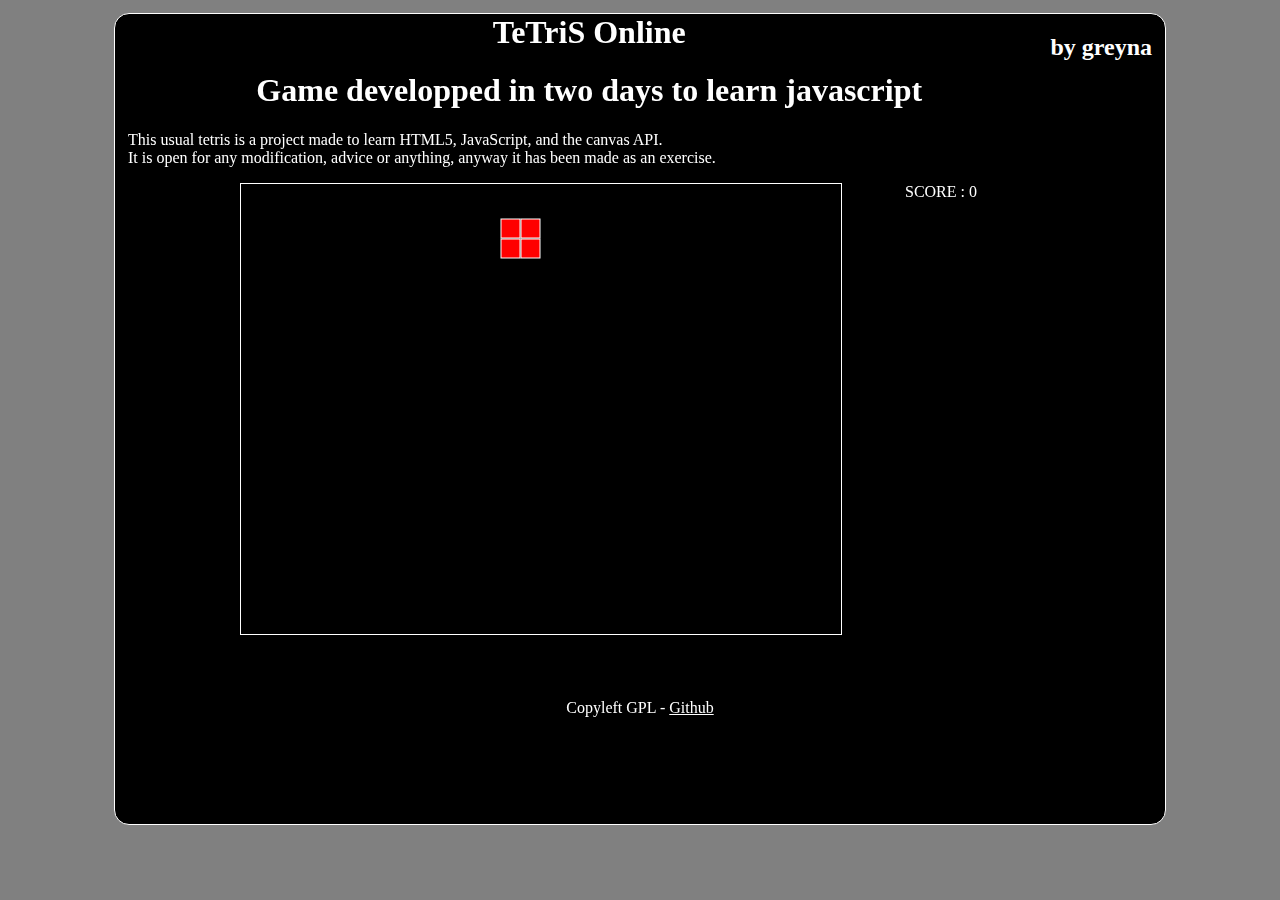
<file: index.html>
﻿<html>
    <head>
        <meta charset="utf-8" />
        <title>Site de TeTriS by greyna</title>
		<link rel="stylesheet" href="style.css" />
    </head>

    <body>        
        <header>
            <h2>by greyna</h2>
            <h1>TeTriS Online</h1>
        </header>
        
		<section>
            <aside>
                <h1>Game developped in two days to learn javascript</h1>
                <p>This usual tetris is a project made to learn HTML5, JavaScript, and the canvas API.<br/>
				It is open for any modification, advice or anything, anyway it has been made as an exercise.</p>
            </aside>
            <article>
			<div id="game">
				<canvas id="tetris" width="600" height="450"></canvas>
				<canvas id="info" width="100" height="250"></canvas>
				<p> </p>
			</div>
            </article>
        </section>
        
        <footer>
            <p>Copyleft GPL - 
            <a href="http://github.com/greyna/tetris-online">Github</a></p>
        </footer>        
    </body>
	<script type="text/javascript" src="tetris.js"></script>
</html>
</file>
<file: style.css>
﻿html { background-color:gray; }

body
{
	background-color:black;
	color:white;
	width: 80%;
	min-width: 800px;
	height:90%;
	min-height: 800px; 
	margin:auto;
	margin-top: 1%;
	padding: 1%;
	padding-top: 0%;
	padding-bottom: 0%;
	border: white solid 1px;
	border-radius: 15px;
}

a { color:white; }
a:hover { color:white; }
a:focus { color:white; }
a:visited { color:white; }
a:active { color:white; }

nav li
{
	display: inline;
	margin: 0%;
	padding-top: 0.5%;
	padding-bottom: 0.5%;
	padding-left: 2%;
	padding-right: 2%;
	background-color: dimgray;
	border-radius: 8px;
}
nav li:hover
{
	background-color:gray;
}

header h1
{
	text-align: center;
}
header h2
{
	float: right;
}

footer
{
	margin-top:1%;
	text-align: center;
}

section aside h1
{
	text-align: center;
}

canvas { border: 1px solid white; }
article { text-align: center;  }
#game {
width: 800px;
height: 500px;
margin: auto;
}
#tetris { float: left; }
#info { display:none;}
</file>
